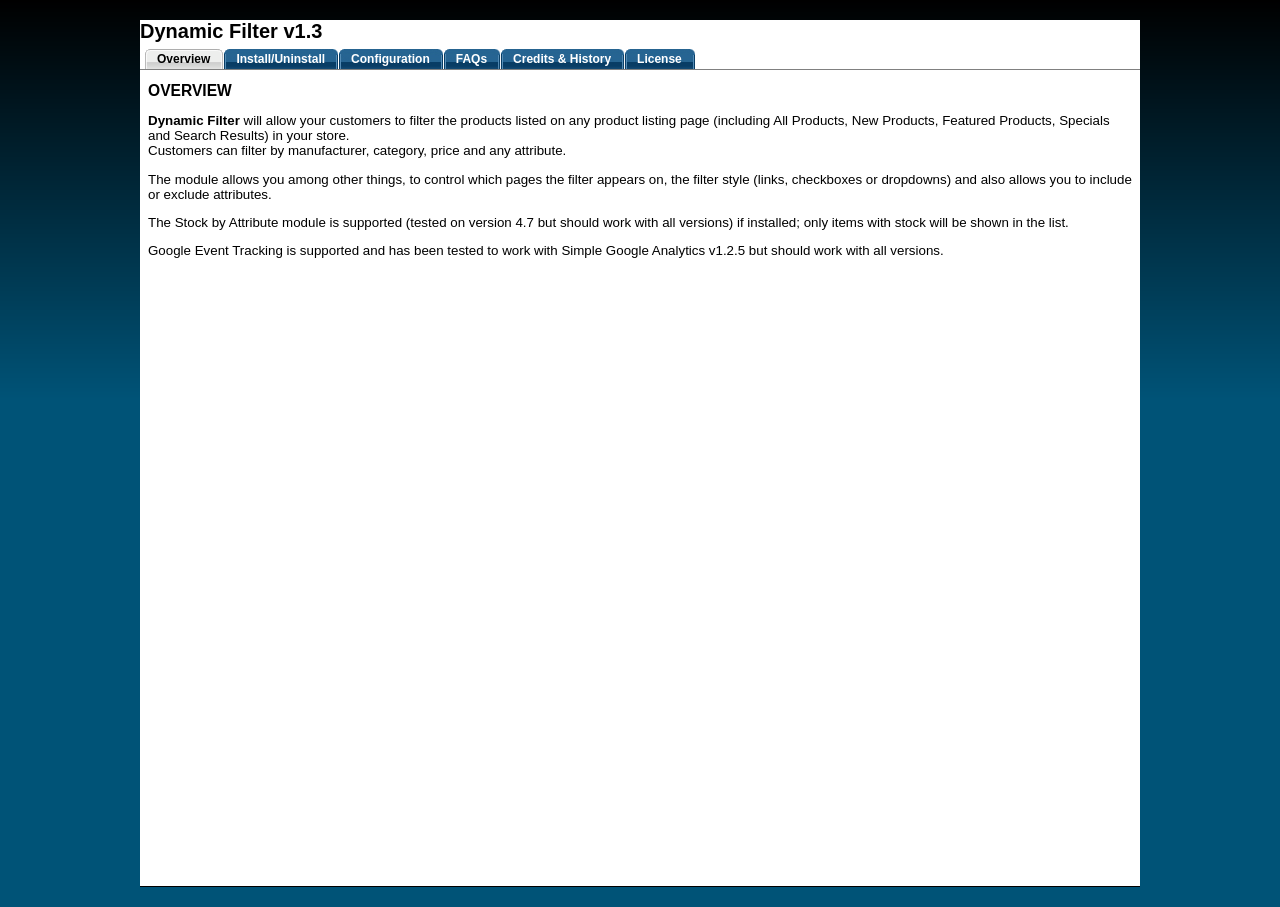
<file: docs/index.html>
<!DOCTYPE html>
<html lang="en">
  <head>
    <meta charset="utf-8">
    <title>Dynamic Attribute Filter 1.3</title>
    <link rel="stylesheet" type="text/css" href="includes/css/stylesheet.css" />
  <script type="text/javascript" src="includes/jscript/jscript_tabs.js"></script>
</head>
<body>
<div id="wrapper">
<h2>Dynamic Filter v1.3</h2>

<div id="slidetabsmenu" style="display: none;">
<ul>
  <li> <a onClick="expandcontent('sc1', this)" href="javascript:void(0)"><span>Overview</span></a></li>
  <li> <a onClick="expandcontent('sc2', this)" href="javascript:void(0)"><span>Install/Uninstall</span></a></li>
  <li> <a onClick="expandcontent('sc3', this)" href="javascript:void(0)"><span>Configuration</span></a></li>
  <li> <a onClick="expandcontent('sc4', this)" href="javascript:void(0)"><span>FAQs</span></a></li>
  <li> <a onClick="expandcontent('sc5', this)" href="javascript:void(0)"><span>Credits &amp; History</span></a></li>
  <li> <a onClick="expandcontent('sc6', this)" href="javascript:void(0)"><span>License</span></a></li>
</ul>
</div>
<br style="clear: both;">

<!--Begin tabcontainer-->
<div id="tabcontentcontainer">

<!--Begin sc1-->
  <div class="tabcontent" id="sc1" style="display: block;">
    <div class="textcontent">
      <h3>OVERVIEW</h3>
      <p><strong>Dynamic Filter</strong> will allow your customers to filter the products listed on any product listing page (including All Products, New Products, Featured Products, Specials and Search Results) in your store.<br>
      Customers can filter by manufacturer, category, price and any attribute. </p>
      <p>The module allows you among other things, to control which pages the filter appears on, the filter style (links, checkboxes or dropdowns) and also allows you to include or exclude  attributes.</p>
      <p>The Stock by Attribute module is supported (tested on version 4.7 but should work with all versions) if installed; only items with stock will be shown in the list.</p>
      <p>Google Event Tracking is supported and has been tested to work with Simple Google Analytics v1.2.5 but should work with all versions. </p>
    </div>
  </div>
<!--End sc1-->

<!--Begin sc2-->
  <div class="tabcontent" id="sc2" style="display: block;">
    <div class="textcontent">
      <h3>INSTALL/UNINSTALL</h3>
      <p><b>!!!!!BACKUP YOUR STORE BEFORE YOU BEGIN!!!!!</b></p>
      <p>There are different versions of the Dynamic Filter depending on which version of Zen Cart you are using, so you will need to follow the relevant installation instructions. </p>
      <p>Installation of the module has been made as simple as possible and shouldn't take long for any stores which have not already modified any of the core files which this module has to modify.</p>
      <ol class="InstallationUninstallation">
        <li><a href="#zen-cart-154">Installation for Zen Cart version 1.5.4</a></li>
        <li><a href="#uninstall">Uninstall</a></li>
      </ol>
      <br />
      <h4><a name="zen-cart-154" id="zen-cart-154"></a><u>Installation instructions for Zen Cart version 1.5.4 </u></h4>
      <p>Before you start you should rename all folders in the distribution named 'YOUR_TEMPLATE' to the template folder name you are using, and rename the 'YOUR_ADMIN' folder to the admin folder name you are using.</p>
      <p>You will find 4 folders, 1_modified_core_file, 2_new_files, 3_uninstall and the documentation folder.</p>
      <ol>
        <li>
          <strong>New Files</strong><br />Copy the includes folder from the '2_new_files' folder into your store's main directory.<br>The files are already in the correct directory structure, so a single drag-and-drop of the folder into the root directory for the store will put the files in the correct locations.<br><strong>Please do not copy the files individually</strong> - doing so often results in files being missed out!<br>
            <ul class="Steps">
              <li>YOUR_ADMIN/includes/languages/english/extra_definitions/dynamic_attribute_filter_definitions.php</li>
              <li>includes/extra_datafiles/dynamic_filter_filenames.php</li>
              <li>includes/index_filters/YOUR_TEMPLATE/default_filter.php</li>li>
              <li>includes/languages/english/extra_definitions/YOUR_TEMPLATE/dynamic_filter_defines.php</li>
              <li>includes/modules/sideboxes/YOUR_TEMPLATE/dynamic_filter.php</li>
              <li>includes/modules/YOUR_TEMPLATE/dynamic_filter.php</li>
              <li>includes/templates/YOUR_TEMPLATE/buttons/english/clear_all_filters.png</li>
              <li>includes/templates/YOUR_TEMPLATE/buttons/english/filter.png</li>
              <li>includes/templates/YOUR_TEMPLATE/css/style_dynamic_filter.css</li>
              <li>includes/templates/YOUR_TEMPLATE/images/arrow_less.gif</li>
              <li>includes/templates/YOUR_TEMPLATE/images/arrow_more.gif</li>
              <li>includes/templates/YOUR_TEMPLATE/images/clear_filter.png</li>
              <li>includes/templates/YOUR_TEMPLATE/jscript/dynamic_filter/jquery.dynamic_filter.js</li>
              <li>includes/templates/YOUR_TEMPLATE/sideboxes/tpl_dynamic_filter.php</li>
            </ul>
          </li>
          <p>If this template file <strong>has</strong> already been modified for your store, then you will need to copy the code changes from the sample file across to your modified file. The changes are clearly marked within the sample files  (with &ldquo;// bof dynamic filter x of x&rdquo; and &ldquo;// eof dynamic filter x of x&rdquo; comments) in the distribution and should be easy enough to copy across, especially if a &ldquo;diff&rdquo; software package (such as DiffMerge or WinMerge) is used.<br><strong>Do not make changes to your template files without taking a copy of them first so you can replace them later if needed!</strong></p>
          <li>
            <strong>Modified Core Files</strong><br>A few core Zen Cart files must be modified to work with the Dynamic Filter module.<br>If any of the core files this distribution uses have already been modified (because of another third party module being installed for example) then the changes for the respective files should be applied manually by copying across the appropriate sections of code required for the Dynamic Filter module. These sections are clearly marked (with &ldquo;// bof dynamic filter x of x&rdquo; and &ldquo;// eof dynamic filter x of x&rdquo; comments) within the sample files provided in this distribution and should be easy enough to copy across, especially if a &ldquo;diff&rdquo; software package (such as DiffMerge or WinMerge) is used.<br>The modified files can be found within the 'core file overrides' folder in the distribution as follows.<br /><strong>Do not  make changes to your core files without taking a copy of them first so you can replace them later if needed!</strong>
            <ul class="Steps">
              <li>includes/classes/split_page_results.php</li>
              <li>includes/modules/pages/advanced_search_result/header_php.php</li>
              <li>includes/modules/pages/featured_products/header_php.php</li>
              <li>includes/modules/pages/products_all/header_php.php</li>
              <li>includes/modules/pages/products_new/header_php.php</li>
              <li>includes/modules/pages/specials/header_php.php</li>
              <li>includes/modules/pages/specials/main_template_vars.php</li>
            </ul>
          </li>
          <li>
            <strong>Run the SQL patch and Configure the Dynamic Filter Settings</strong><br>
   Create a new configuration switch for the Dynamic Filter module by running the 'install.sql' via Admin-&gt;Tools-&gt;Install SQL Patches.</li>
 </ol>
 
  <strong>Canonical Support</strong><br>
 Canonical support, which is built in to Zen Cart can be used to omit Dynamic Filter variables from the generated canonical tag by adding your filter variables to the $excludeParams array in the following file (not supplied in this distribution):
 <ul class="Steps"><li>includes/init_includes/init_canonical.php</li>
 </ul>
 For example, if your store has the option 'Colour', add the following line of code shown in red, found around line 18:
 <ul class="Steps"><li>// EXCLUDE certain parameters which should not be included in canonical links:</li>
  <li>$excludeParams = array('zenid', 'action', 'main_page', 'currency', 'typefilter', 'gclid', 'search_in_description', 'pto', 'pfrom', 'dto', 'dfrom', 'inc_subcat');</li>
  <li>$excludeParams[] = 'disp_order';</li>
  <li>$excludeParams[] = 'page';</li>
  <li>$excludeParams[] = 'sort';</li>
  <li>$excludeParams[] = 'alpha_filter_id';</li>
  <li>$excludeParams[] = 'filter_id';</li>
  <li>$excludeParams[] = 'utm_source';</li>
  <li>$excludeParams[] = 'utm_medium';</li>
  <li>$excludeParams[] = 'utm_content';</li>
  <li>$excludeParams[] = 'utm_campaign';</li>
  <li>$excludeParams[] = 'language';</li>
  <li style="color:red">$excludeParams[] = DYNAMIC_FILTER_PREFIX . 'Colour';</li>
  </ul>
  
 <strong>A note about jQuery</strong><br>
 Some functions of Dynamic Filter require the jQuery library to be available (see configuration section for details on which features require jQuery). As of Zen Cart 1.5.4 jQuery is available by default. If your store does not already have jQuery available you can download it <a href="http://www.jquery.com/" target="_blank">here</a>.<br>
 Once downloaded, rename it by prefixing with 'jscript_' so if the file you have downloaded is 'jquery-1.11.3.min.js', you would rename it to 'jscript_jquery-1.11.3.min.js'.<br>
 Now upload to includes/templates/YOUR_TEMPLATE/jscript in your store.
 <br />
 <p><a href="#top">Back to top</a><hr style="text-align:center; width:75%"></p>

<h4><a name="uninstall" id="uninstall"></a><u>Uninstall instructions</u></h4>
<p>There is no need to remove the Dynamic Filter module, as it can be completely disabled in admin (see Configuration).<br>
  If you do wish to remove the module, simply delete (or replace with your original if the file was already present) Template Override Files loaded in step 1, then replace all the Modified Core Files loaded in step 2 with your original files.</p>
<p>Finally, run 'uninstall.sql' to remove the configuration switch.</p>
<p><a href="#top">Back to top</a></p>

</div>
</div>
<!--End sc2-->

<!--Begin sc3-->
<div class="tabcontent" id="sc3" style="display: block;">
<div class="textcontent">
<h3>CONFIGURATION</h3>
<p><u><strong>Switching On </strong></u></p>
<p>After the install, the filter is enabled on all category pages as well as all products, new products, featured products, specials and the search results page. However, the filter will not be displayed in your store before you switch it on.<br>
  To switch the filter on, go to Admin -&gt; Tools -&gt; Layout Boxes Controller and switch on the sidebox named 'sideboxes/YOUR_TEMPLATE/dynamic_filter.php'.</p>
<p><strong><u>Admin Options</u></strong></p>
<p>This module includes an admin option to enable/disable the module and more.<br>
  All controls can be accessed via Admin -&gt; Configuration -&gt; Dynamic Filter. The image below shows the admin controls.</p>
  <table class="imageTable" border="0" cellspacing="0" cellpadding="0">
    <tr>
      <td>Admin controls<br /><img src="images/admin.png" width="900" height="266"></td>
    </tr>
  </table>

<br /><p><strong>Enabling/Disabling the Filter</strong>
The first 6 switches allow you to control which pages the Dynamic Filter will be available on; it can be enabled or disabled on all category pages, all products, new products, featured products, specials and search results pages.<br>
  Just set the relevant  switch to True or False.</p>
      <ul class="Steps">
        <li>Enable on Category Pages</li>
        <li>Enable on All Products Page</li>
        <li>Enable on  New Products Pages</li>
        <li>Enable on  Featured Products Pages</li>
        <li>Enable on Specials Page</li>
        <li>Enable on Search Page</li>
    </ul>
<br /><p><strong>Styling the Filter</strong>
The Dynamic Filter can be rendered in different styles depending on your preference.<br>
  For example, if a section has too many options you can choose to display that section in a minimized format.The following section describes the function of the styling switches.</p>
      <ul class="Steps">
        <li>Filter Style</li>
        <li>Disabled Options Method</li>
        <li>Options Box Style</li>
      <li>Maximum Number of Options</li>
        <li>Maximum Number of Price Ranges</li>
        <li>Minimum Price Range</li>
      <li>Maximum Price Range</li>
      <li>Include Options</li>
      <li>Exclude Options</li>
    </ul>

<ol>
 <li><strong>Filter Style</strong><br />
  The Filter Style switch is used to control how the Dynamic Filter behaves.<br>
  In 'Link' mode, each option is a text link; when you click one of the options the page is refreshed immediately before any other options can be clicked.<br>
  When in 'Dropdown' mode, each option is an item in a dropdown list. There are two Dropdown modes to choose - Single and Multi.<br />
  In 'Single' mode, when you choose an option the page is refreshed immediately before any other options can be chosen.<br>
  In 'Multi' mode, you can choose as many options as you like before the page is refreshed. To refresh the page, you must click the 'Filter' button.<br />
  When in 'Checkbox' mode, each option is a checkbox. Like Dropdown, there are two Checkbox modes to choose - Single and Multi.<br />
  In 'Single' mode, when you check a box the page is refreshed immediately before any other boxes can be checked.<br>
  In 'Multi' mode, you can check as many boxes as you like before the page is refreshed. To refresh the page, you must click the 'Filter' button.<br />
  <strong>Single dropdown and single checkbox mode require javascript to be enabled.</strong>
   <table class="imageTable" border="0" cellspacing="10px" cellpadding="20px">
     <tr>
       <td>Filter Style 'Link'<br />
         <img src="images/link.png"></td>
       <td>Filter Style 'Dropdown - Multi'<br />
         <img src="images/dropdown_multi.png"></td>
       <td>Filter Style 'Checkbox - Multi'<br />
         <img src="images/checkbox_multi.png"></td>
     </tr>
   </table>
 </li>

 <li><strong>Disabled Options Method</strong><br />
 The Disabled Options Method switch is used to control how disabled options are handled.<br>
  The available options are 'greyed' and 'hidden'.<br>
    The greyed option leaves the options visible but greyed out so they cannot be clicked.<br>
    The hidden option hides the options completely.
    <br>
  In the examples shown below, the Price, Colour and Size attributes demonstrate this.<br>
  <table class="imageTable" border="0" cellspacing="10px" cellpadding="20px">
    <tr>
      <td>Disabled Options Method 'Greyed'<br />
          <img src="images/greyed.png"></td>
      <td>Disabled Options Method 'Hidden'<br />
          <img src="images/hidden.png"></td>
    </tr>
  </table>
 </li>

 <li><strong>Options Box Style &amp; Maximum Number of Options</strong><br />
 The Options Box Style switch is used to control how options are displayed when the Maximum Number of Options has been reached.<br>
 This switch has two possible settings,
 'scroll' and 'expand'.<br>
 The scroll method uses a scroll box to minimize the number of options on display.<br>
 The expand method uses a more/less link to expand/contract the available space for the option.
 The expand method uses jQuery to achieve a smooth expand/contract effect, so requires you have the jQuery library available. See the Installation section for more information on this.<br>
 Both methods are shown in the examples below.<br />
 <strong>Expand mode requires  javascript to be enabled.</strong></li>
     <br><br>
   The Maximum Number of Options switch is used to control the number of options shown under each sub-heading.<br>
   In the examples shown below, the 'Colour' attribute demonstrates the effect when the maximum number of options is triggered.
   <table class="imageTable" border="0" cellspacing="10px" cellpadding="20px">
     <tr>
       <td>Options Box Style 'Scroll'<br /><img src="images/scroll.png"></td>
          <td>Options Box Style 'Expand'<br /><img src="images/expand.png"></td>
        </tr>
   </table>
 </li>
 <li><strong>Maximum Number of Price Ranges</strong><br />
 The Maximum Number of Price Ranges controls how the Dynamic Filter price ranges will be calculated.<br>
 The filter will attempt to generate no more price ranges than the number specified.<br>
 This number can be overridden by the Maximum Price Range below. </li><br /><br />
 
 <li><strong>Minimum Price Range  &amp; Maximum Price Range</strong><br />
 The Minimum Price Range is used to control 
 the minimum gap between prices shown in the Price section of the filter.<br>
 The Maximum Price Range is used to control 
 the maximum gap between prices shown in the Price section of the filter. This value can override the Maximum Number of Price Ranges control. </li><br /><br />

 <li><strong>Include Options</strong><br />
 The Include Options control 
 allows you to specify a definitive list of attributes to display in the filter.<br>
 The list should include the Option Name IDs (as found in Admin -> Catalog -> Option Name Manager) separated by a comma.<br>
 Leave this option empty to include all attributes. </li><br /><br />

 <li><strong>Exclude Options</strong><br />
 The Exclude Options control 
 allows you to specify a  list of attributes to omit from the filter.<br>
 The list should include the Option Name IDs (as found in Admin -> Catalog -> Option Name Manager) separated by a comma.<br>
 Leave this option empty to exclude no attributes. </li>
</ol>

<br /><p><strong>Additional Settings </strong><br />
Dynamic Filter allows for event tracking in Google Analytics if the 'Filter Style' is set to either 'Link' or 'Checkbox - Single'.<br>
Both the traditional ga.js and new asyncronous methods are supported. <br>
  If you wish to switch this function on, set Google Event Tracking to the desired method.<br>
  This will generate code to track customers adding and removing filters to help you analyse what they are looking for.<br>
  To switch this feature off, set it to 'No'.<br />
    <STRONG>Google event tracking  requires  javascript to be enabled and Google Analytics code active in your store, such as </STRONG><a href="http://www.zen-cart.com/index.php?main_page=product_contrib_info&products_id=412" target="_blank">Simple Google Analytics  </a></p>
<ul class="Steps">
        <li>Google Event Tracking</li>
    </ul>

<br /><p><strong>Optional (but recommended) Settings</strong><br />
Zen Cart comes as standard with a manufacturer/category shown at the top of category pages.<br>
It is recommended that this is swithced off as the Dynamic Filter also has a manufacturer/category section.<br>
To switch the standard Zen Cart filter off, go to Admin -&gt; Configuration -&gt; Product Listing and set 'Display Category/Manufacturer Filter' to off.</p>
</div>

</div>
</div>
<!--End sc3-->

<!--Begin sc4-->
<div class="tabcontent" id="sc4" style="display: block;">
<div class="textcontent">
<h3>FAQs</h3>

<ol class="TableOfContents">
  <li><a href="#change-sideobx-heading">How can I change the filter sidebox heading?</a></li>
  <li><a href="#change-sub-headings">How can I change the filter sub-headings?</a></li>
  <li><a href="#change-querystring-prefix">How can I change the filter querystring prefix?</a></li>
  <li><a href="#change-querystring-names">How can I change the filter querystring names?</a></li>
  <li><a href="#uri-mapping">I have URI mapping software installed in my store. Does this modification work with URI mapping?</a></li>
  <li><a href="#hooking-into-the-filter">Is it possible to hook into Dynamic Filter, to redirect banner ads to a pre-filtered list for example?</a></li>
</ol>

    <h4><a name="change-sideobx-heading" id="change-sideobx-heading"></a>How can I change the filter sidebox heading?</h4>
    <p>The Dynamic Filter sidebox heading is initially set to 'Narrow Your Results'. This can be changed if required.<br>
      To change it, open up file includes/languages/english/extra_definitions/YOUR_TEMPLATE/dynamic_filter_defines.php and change the following line to reflect the heading you require</p>
    <ul class="Steps">
        <li>define('BOX_HEADING_FILTER', 'Narrow Your Results');</li>
    </ul>
    <p><a href="#top">Back to top</a><hr style="text-align:center; width:75%"></p>
    
    <h4><a name="change-sub-headings" id="change-sub-headings"></a>How can I change the filter sub-headings?</h4>
    <p>All sub-headings are prefixed with the word 'By' and suffixed with a colon (':'). If you need to change these, open up file includes/languages/english/extra_definitions/YOUR_TEMPLATE/dynamic_filter_defines.php and change the following lines as you require</p>
    <ul class="Steps">
      <li>define('DYNAMIC_FILTER_TEXT_PREFIX', 'By ');</li>
      <li>define('DYNAMIC_FILTER_TEXT_SUFFIX', ':');</li>
    </ul>
    
    <p>The manufacturer, category and price sub-headings are initially set to 'By Brand:', 'By Category:' and 'By Price:' respecitvely. These can also be changed if required.<br>
      To change them, open up file includes/languages/english/extra_definitions/YOUR_TEMPLATE/dynamic_filter_defines.php and change the following lines to reflect the sub-headings you require</p>
    <ul class="Steps">
        <li>define('DYNAMIC_FILTER_TEXT_MANUFACTURER','Brand');</li>
      <li>define('DYNAMIC_FILTER_TEXT_CATEGORY','Category');</li>
      <li>define('DYNAMIC_FILTER_TEXT_PRICE','Price');</li>
    </ul>
    <p>All other sub-headings are generated by taking the name of the attribute (e.g, if your products have an attribute of colour, the heading would be 'By Colour:') so these can only be changed by changing the attribute name.</p>
    <p><a href="#top">Back to top</a><hr style="text-align:center; width:75%"></p>

    <h4><a name="change-querystring-prefix" id="change-querystring-prefix"></a>How can I change the filter querystring prefix?</h4>
    <p>Each time a filter is applied it is added to the querystring in the URL. A prefix is used which is initially set to 'flt' e.g. when filtering by category you will see   'fltCategory[]=xx' in the querystring). This can be changed if required.<br>
      Open up file includes/languages/english/extra_definitions/YOUR_TEMPLATE/dynamic_filter_defines.php and change the following line to reflect the prefix you require</p>
    <ul class="Steps">
        <li>define('DYNAMIC_FILTER_PREFIX', 'flt');</li>
    </ul>
    <p><a href="#top">Back to top</a><hr style="text-align:center; width:75%"></p>

    <h4><a name="change-querystring-names" id="change-querystring-names"></a>How can I change the filter querystring names?</h4>
    <p>The querystring names for manufacturer, category and price are initially set to 'Brand', 'Category' and 'Price' respectively (e.g. when filtering by manufacturer you will see 'fltBrand[]=xx' in the querystring). This can be changed if required.<br>
      Open up file includes/languages/english/extra_definitions/YOUR_TEMPLATE/dynamic_filter_defines.php and change the following lines to reflect the names you require</p>
    <ul class="Steps">
        <li>define('DYNAMIC_FILTER_MANUFACTURER_GROUP','Brand');<br>
          define('DYNAMIC_FILTER_CATEGORY_GROUP','Category');<br>
          define('DYNAMIC_FILTER_PRICE_GROUP','Price');</li>
    </ul>
    <p>All other querystring names are generated by taking the name of the attribute (e.g, if your products have an attribute of size, the querystring name would be 'fltSize') so these can only be changed by changing the attribute name.</p>
    <p><a href="#top">Back to top</a><hr style="text-align:center; width:75%"></p>
    
    <h4><a name="uri-mapping" id="uri-mapping"></a>I have URI mapping software installed in my store. Does this modification work with URI mapping?</h4>
    <p>Dynamic Filter has been tested and is fully working with Ceon URI mapping version 4.0.7 but should work with earlier versions of this software too.<br>
    It has not been tested but shouldn't be too hard to modify to work  with any other mapping software.<br>
    Only the file below would need to be editted. Scanning this file for 'CEON' will show the specific code edits that allow Dynamic Filter to work with Ceon URI mapping. </p>
    <ul class="Steps">
        <li>includes/templates/YOUR_TEMPLATE/sideboxes/tpl_dynamic_filter.php</li>
    </ul>
    <p><a href="#top">Back to top</a><hr style="text-align:center; width:75%"></p>

    <h4><a name="hooking-into-the-filter" id="hooking-into-the-filter"></a>Is it possible to hook into Dynamic Filter, to redirect banner ads to a pre-filtered list for example?</h4>
    <p>You can easily hook in to the Dynamic Filter by simply adding the required filters to the end of the querystring.<br>
    For example, if your store sells jackets and pants and you would like to direct a banner ad to New Jackets and Pants you could use the following in the Banner URL </p>
    <ul class="Steps">
      <li>/index.php?main_page=products_new&amp;fltCategory[]=xx&amp;fltCategory[]=yy</li>
    </ul>
    <p> If you are using Ceon URI mapping software, you would (assuming your 'products_new' page is mapped to 'NewProducts') use</p>
    <ul class="Steps">
      <li>/NewProducts?fltCategory[]=xx&amp;fltCategory[]=yy</li>
      </ul>
    <p> You would just need to replace 'xx' with your Jackets category ID and 'yy' with your Pants category ID.</p>
    <p>You can also hook in to the filter with php.<br>
      For example if you had a category called 'Jeans' and within that category you sold Levis jeans, you could add the link  'More Levis Jeans' to the product page to direct customers to view more Levis jeans as follows</p>
    <ul class="Steps">
      <li>echo '&lt;a rel=&quot;nofollow&quot; href=&quot;' . zen_href_link(FILENAME_DEFAULT, 'cPath=' . $cPath . '&amp;' . DYNAMIC_FILTER_PREFIX . DYNAMIC_FILTER_MANUFACTURER_GROUP . '[]=' . zen_get_products_manufacturers_id($products_id_current), 'NONSSL') . '&quot;&gt;' . 'More ' . $manufacturers_name . ' ' . $categories-&gt;fields['categories_name'] . '&lt;/a&gt;';</li>
      </ul>
    <p class="BackToTableOfContents"><a href="#top">Back to top</a></p>
  </div>
</div>
<!--End sc4-->

<!--Begin sc5-->
<div class="tabcontent" id="sc5" style="display: block;">
<div class="textcontent">
<h3>CREDITS &amp; HISTORY</h3>
<br>
<strong>v1.4</strong> by Design75
<br>
<ul style="margin-top:0">
  <li></li>
</ul>
Files changed:
<ul style="margin-top:0">
  <li></li>
</ul>
<br>
<strong>v1.3</strong> by Design75
<br>
<ul style="margin-top:0">
  <li>This is an intermediate version. This version is specific for Zen Cart 1.5.4</li>
  <li>Support for earlier Zen Cart versions has been dropped.</li>
</ul>
Files changed:
<ul style="margin-top:0">
  <li>removed includes/functions/functions_general.php</li>
</ul>
<br>
<strong>v1.2</strong> by Design75
<br>
<ul style="margin-top:0">
  <li>Fix by a_berezin: Multilangauge names for attributes are properly shown by language</li>
</ul>
Files changed:
<ul style="margin-top:0">
  <li></li>
</ul>
<strong>v1.1</strong> by Damian Taylor 
<br>
<ul style="margin-top:0">
  <li>Bug Fix: When the filter is rendered in 'scroll' mode, some div end tags are missing</li>
  <li>Bug Fix: When option names contained spaces, no products appeared in the list</li>
  <li>Bug Fix: When no manufacturers are defined or linked to products, the manufacturers section should not appear</li>
  <li>Bug Fix: When multiple mixed options are filtered, some products appeared incorrectly in the list</li>
</ul>
Files changed:
<ul style="margin-top:0">
  <li>new_files/includes/modules/YOUR_TEMPLATE/dynamic_filter.php</li>
  <li>new_files/includes/templates/YOUR_TEMPLATE/sideboxes/tpl_dynamic_filter.php</li>
</ul>
<strong>v1.0</strong> by Damian Taylor 
<br>
<br>
Tested on:
<ul style="margin-top:0">
  <li>Zen Cart 1.3.8a, Zen Cart 1.3.9h & Zen Cart 1.5.0</li>
  <li>php 5.2.17 & php 5.3.8</li>
  <li>MySQL 5.0.77</li>
</ul>
Tested with:
<ul style="margin-top:0">
  <li>Ceon URI Mapping v4.0.7</li>
  <li>Stock By Attribute v4.7</li>
  <li>Simple Google Analytics v1.2.5</li>
</ul>

</div>
</div>
<!--End sc5-->

<!--Begin sc6-->
<div class="tabcontent" id="sc6" style="display: block;">
<div class="textcontent">
<h3>LICENSE</h3>
<p>This program is released under the General Public License (see LICENSE.txt)
<br><br>
This script is distributed in the hope that it will be useful, but WITHOUT ANY WARRANTY; without even the implied warranty of MERCHANTABILITY or FITNESS FOR A PARTICULAR PURPOSE.</p>

<p><strong>Always backup your shop and database before making changes.</strong></p>
</div>
</div>
<!--End sc6-->

</div>
<!--end tabcontainer-->
<script type="text/javascript">document.getElementById('sc2').style.display = 'none';</script>
<script type="text/javascript">document.getElementById('sc3').style.display = 'none';</script>
<script type="text/javascript">document.getElementById('sc4').style.display = 'none';</script>
<script type="text/javascript">document.getElementById('sc5').style.display = 'none';</script>
<script type="text/javascript">document.getElementById('sc6').style.display = 'none';</script>
<script type="text/javascript">ShowTabs()</script>
<script type="text/javascript">
// We only show the tab links if JavaScript is available/active.
<!--
if (document.getElementById("slidetabsmenu") != null) {
  document.getElementById('slidetabsmenu').style.display = "block";
}
//-->
</script>
</div>

</body></html>
</file>
<file: docs/includes/css/stylesheet.css>
body, th, td {
	font-size: 10pt;
	font-family: Verdana, Helvetica, Arial, sans-serif;
	background-color: #005377;
}

body {
	margin:20px;
	background-image:url(../../images/bg.png);
	background-repeat:repeat-x;
}
body {
  text-align: center;  /* MSIE 5 doesn't center based on auto left/right margins, 
                          but 'text-align:center' does center top-level divs: */
  min-width: 1000px;      /* Specify a min-width for the body as wide as the 'wrapper'
                           element itself. This prevents negative (i.e. inaccessible)
                           left-margins in narrow browser windows when using 
                           Navigator 6+/Mozilla on Win32: */
}
#wrapper {
  background-color: #fff;
  text-align: left;    /* Reset alignment to compensate for 'text-align:center': */
  width: 1000px;        /* Specify the width of the element. This should be the same
                          as 'body min-width': */
  margin-left: auto;   /* Set left and right margins to auto, thus centering the 
                          element in the containing (body) tag: */
  margin-right: auto;
}

.regularlist li{
	padding: 5px;
}


.filelist ul{
	font-size: 8.5pt;
}

.error {
	color: #a00000;
	font-weight: bold;
}
.small_info {
	font-size: 8pt;
	color: #a0a0a0;
}
.small_info a {
	color: #606060;
	text-decoration: none;
	border-bottom: 1px dotted #606060;
}
.textcontent {
	padding: 8px;
	text-align: left;
	min-height: 800px;
	height:auto !important;
	height:800px;

}
.imageTable {
	margin: 0 40px;
	
}
.imageTable td {
	text-align: center;
	background-color: #fff;
}
.messageStackSuccess {
	padding: 8px;
	background-color: #e8f7cf;
	border: 1px solid #8ad80e;
	text-align: center;
}
.messageStackWarning, .messageStackError {
	padding: 8px;
	background-color: #ffcfcf;
	border: 1px solid #b00000;
	text-align: center;
}
.messageStackCaution {
	padding: 8px;
	background-color: #f7f0bf;
	border: 1px solid #d89000;
	text-align: center;
}
.messageStackSuccess h2, .messageStackWarning h2, .messageStackError h2, .messageStackCaution h2 {
	font-size: 12px;
	font-weight: bold;
	white-space: nowrap;
	margin: 0px;
}
.messageStackSuccess, .messageStackWarning, .messageStackError, .messageStackCaution {
	font-size: 12px;
	font-weight: bold;
	white-space: nowrap;
	margin: 4px 0 10px 0;
	width:878px;
}
h2 {
	margin:6px 0;
}
h3 {
	margin:4px 0;
}
td {
	vertical-align:top;
}

#save_preset, #presets td, #button_layout td, #format_layout td, #template_layout td, #font_layout td, #icon_layout td, #custombutton_layout td {
	font-family: Verdana, Helvetica, Arial, sans-serif;
	font-size: 10pt;
	background-color: #f0f0f0;
	padding:15px 10px;
}

.table_width {
	width:900px;
}

#button_layout {
	width:900px;
}

#format_layout {
	width:900px;
}

#template_layout {
	width:900px;
}

#font_layout {
	width:900px;
}

#icon_layout {
	width:900px;
}

#custombutton_layout {
	width:900px;
}

#button_templates {
	width:95%;
}

#presets {
	float:left;
}

.clearBoth {
	clear: both;
}
#save_preset {
	width:875px;
}
#preview {
	margin:10px 0;
}
#preview td, #presets td, #button_templates td {
	vertical-align:middle;
}
#preview td, #button_templates td {
	padding:8px 8px;
	background-color: #f0f0f0;
}
.last_row {
	background-color:red;
}
#button_layout .last_row {
	background-color:white;
}
form, input {
	margin:0;
	vertical-align:middle;
}
caption {
	text-align:left;
	font-weight:bold;
	margin-top:5px;
}
/*Tabbed Layout Styles courtesey of the Tabbed Products Pro readme file*/
#slidetabsmenu {
float:left;
width:1000px;
font-size:90%;
line-height:normal;
border-bottom: 1px solid gray;
}
* html #slidetabsmenu{ /*IE only. Add 1em spacing between menu and rest of content*/
margin-bottom: 0em;
}

#slidetabsmenu ul{
list-style-type: none;
margin:0;
margin-left: 5px;
padding:0;
}

#slidetabsmenu li{
display:inline;
margin:0;
padding:0;
}

#slidetabsmenu a {
float:left;
background:url(../../images/bw2_tab_left.gif) no-repeat left top;
background-position:0 -42px;
margin:0;
padding:0 0 0 5px;
text-decoration:none;
}

#slidetabsmenu a span {
float:left;
text-align: center;
display:block;
background:url(../../images/bw2_tab_right.gif) no-repeat right top;
background-position:100% -42px;
padding:3px 14px 3px 7px;
font-weight:bold;
/*color:#3B3B3B;*/
color: white;
}

/* Commented Backslash Hack hides rule from IE5-Mac \*/
#slidetabsmenu a span {float:none;}
/* End IE5-Mac hack */

#slidetabsmenu a:hover span {
color: red;
}

#slidetabsmenu a.current{
background-position:0 -0px;
}

#slidetabsmenu a.current span {
background-position:100% -0px;
text-align: center;
color: black;
}

#slidetabsmenu a:hover {
background-position:0% -0px;
}

#slidetabsmenu a:hover span {
background-position:100% -0px;
text-align: center;
}

.tabcontent{
border-bottom: 1px solid;
background: white;
color: black;
display:none;
width: 1000px;
}


ul.Steps {
list-style: none;
}

.Steps {
background: #FFFFC0;
padding: 0.5em;
border: 1px solid #999;
margin: 1em;
}
</file>
